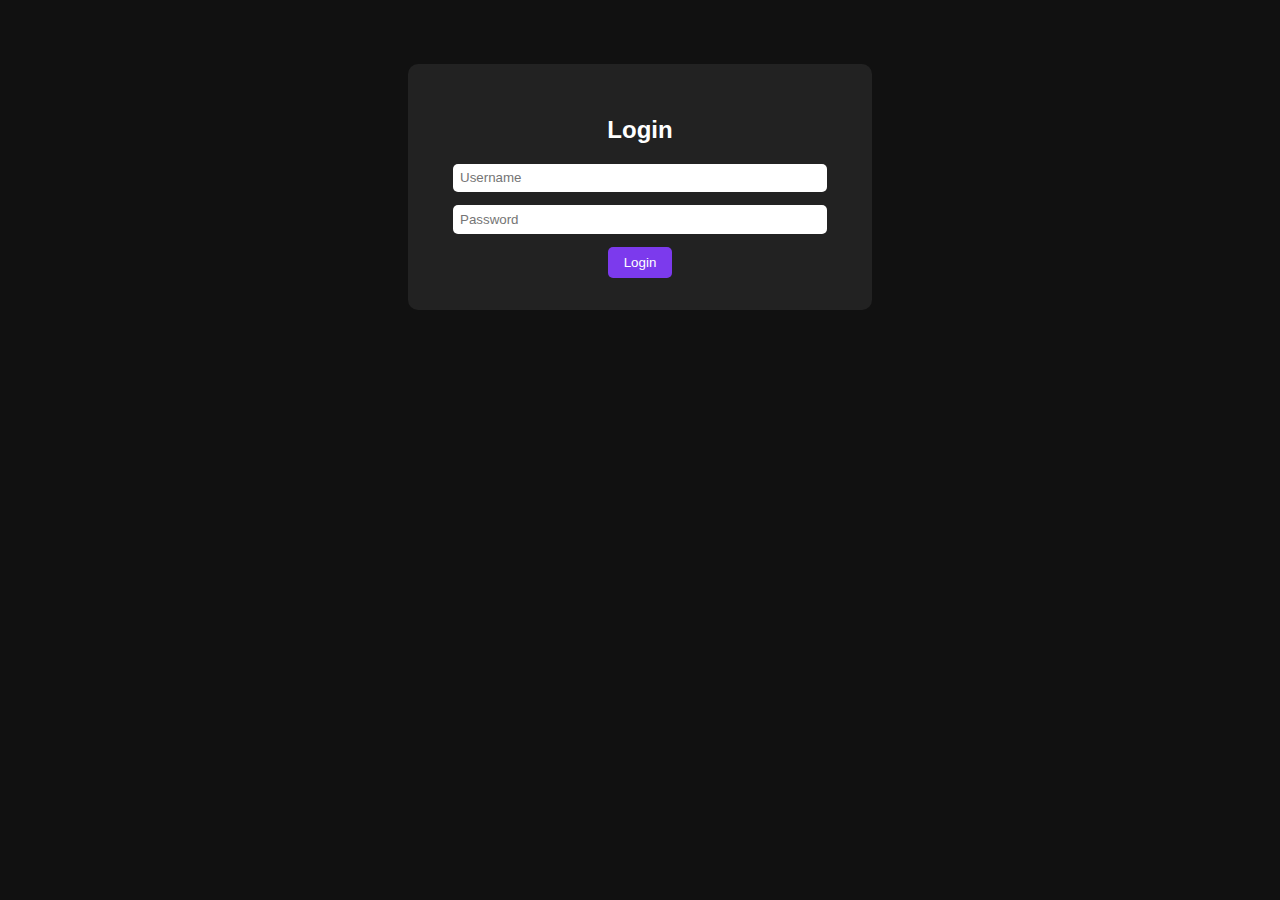
<file: login.html>
<!DOCTYPE html>
<html lang="en">
<head>
  <meta charset="UTF-8">
  <title>Login - GameHaven</title>
  <link rel="stylesheet" href="style.css" />
</head>
<body>
  <div class="form-container">
    <h2>Login</h2>
    <input type="text" placeholder="Username" />
    <input type="password" placeholder="Password" />
    <button>Login</button>
  </div>
</body>
</html>
</file>
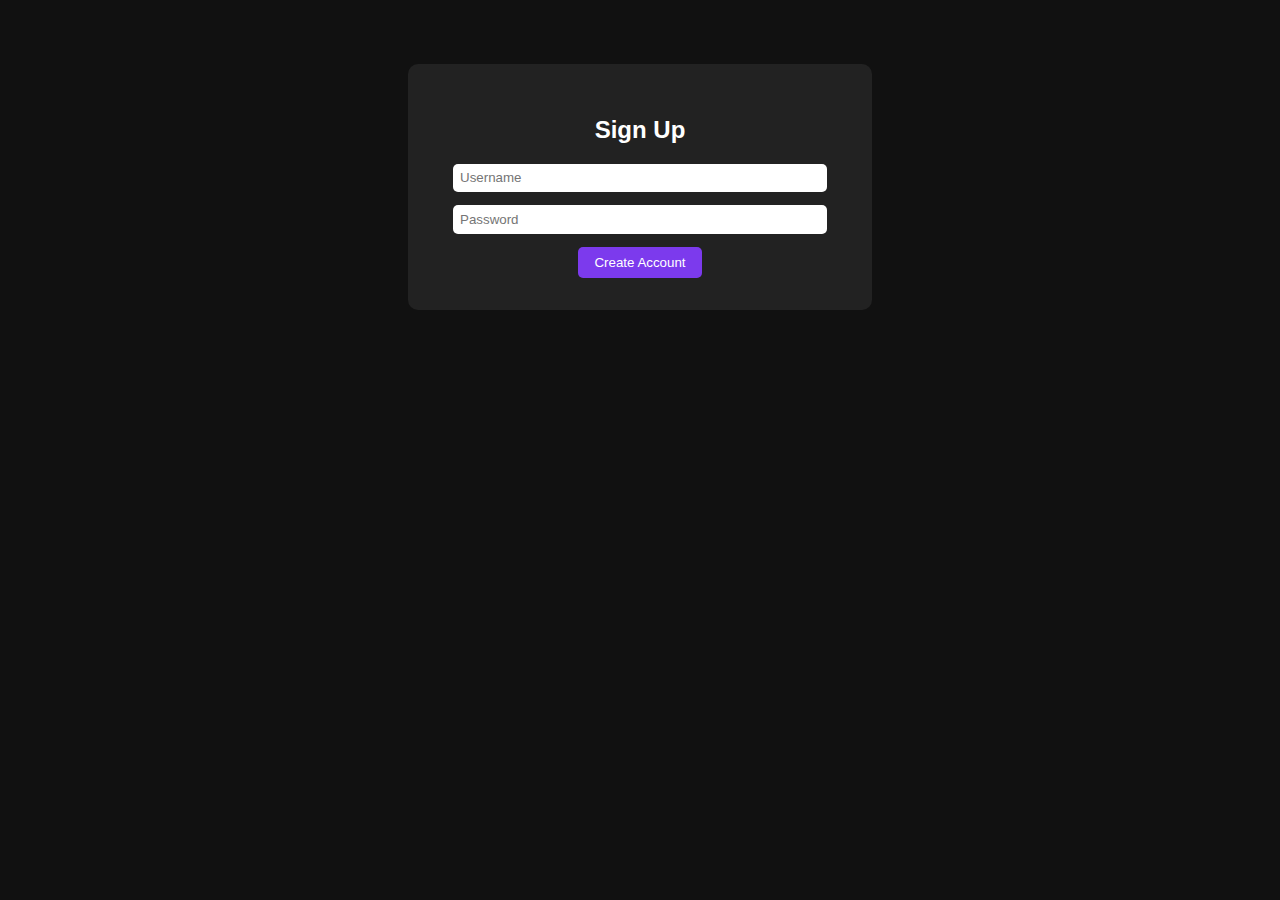
<file: signup.html>
<!DOCTYPE html>
<html lang="en">
<head>
  <meta charset="UTF-8">
  <title>Sign Up - GameHaven</title>
  <link rel="stylesheet" href="style.css" />
</head>
<body>
  <div class="form-container">
    <h2>Sign Up</h2>
    <input type="text" placeholder="Username" />
    <input type="password" placeholder="Password" />
    <button>Create Account</button>
  </div>
</body>
</html>
</file>
<file: style.css>
body {
  font-family: Arial, sans-serif;
  margin: 0;
  background-color: #111;
  color: #fff;
}

.navbar {
  background: #222;
  padding: 1em;
  display: flex;
  justify-content: space-between;
  align-items: center;
}

.nav-links a, .nav-links span {
  margin-left: 20px;
  color: #fff;
  text-decoration: none;
}

.hero {
  text-align: center;
  padding: 2em;
  background: #1a1a1a;
}

.products {
  display: flex;
  justify-content: center;
  gap: 2em;
  padding: 2em;
  flex-wrap: wrap;
}

.product {
  background: #222;
  padding: 1em;
  border-radius: 10px;
  width: 200px;
  text-align: center;
}

.product img {
  width: 100%;
  border-radius: 8px;
}

.product button {
  background: #7c3aed;
  color: white;
  padding: 0.5em 1em;
  margin-top: 1em;
  border: none;
  border-radius: 5px;
  cursor: pointer;
}

.form-container {
  max-width: 400px;
  margin: 4em auto;
  padding: 2em;
  background: #222;
  border-radius: 10px;
  text-align: center;
}

.form-container input {
  display: block;
  width: 90%;
  margin: 1em auto;
  padding: 0.5em;
  border: none;
  border-radius: 5px;
}

.form-container button {
  background: #7c3aed;
  color: white;
  padding: 0.6em 1.2em;
  border: none;
  border-radius: 5px;
  cursor: pointer;
}
</file>
